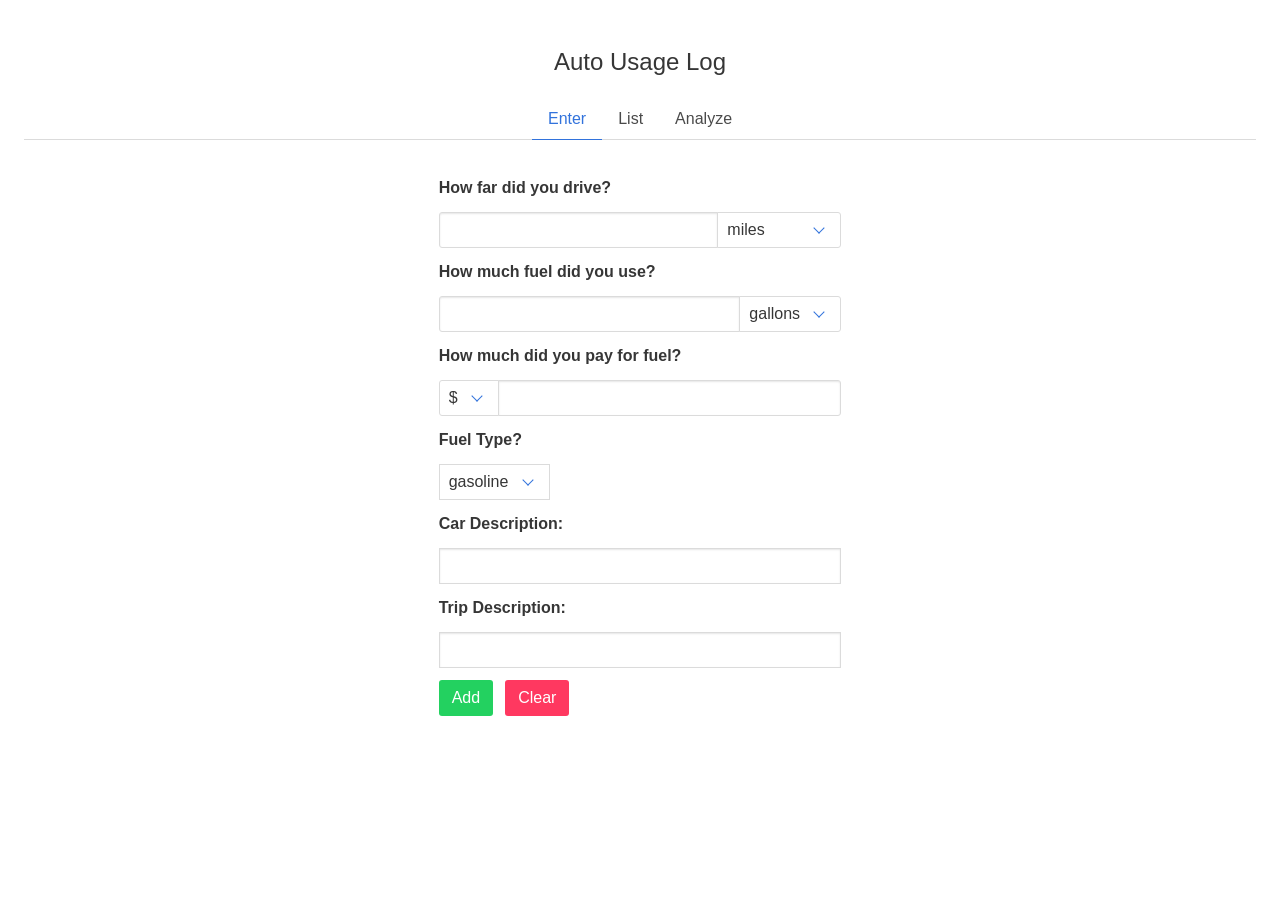
<file: auto-use-log/index.html>
<!DOCTYPE html><html lang="en"><head><meta charset="utf-8"><meta name="viewport" content="width=device-width,initial-scale=1,shrink-to-fit=no"><meta name="theme-color" content="#000000"><link rel="manifest" href="/auto-use-log/manifest.json"><link rel="shortcut icon" href="/auto-use-log/favicon.ico"><title>Auto Use Log</title><link href="/auto-use-log/static/css/main.7e5c107d.css" rel="stylesheet"></head><body><noscript>You need to enable JavaScript to run this app.</noscript><div id="root"></div><script type="text/javascript" src="/auto-use-log/static/js/main.5e035bd5.js"></script></body></html>
</file>
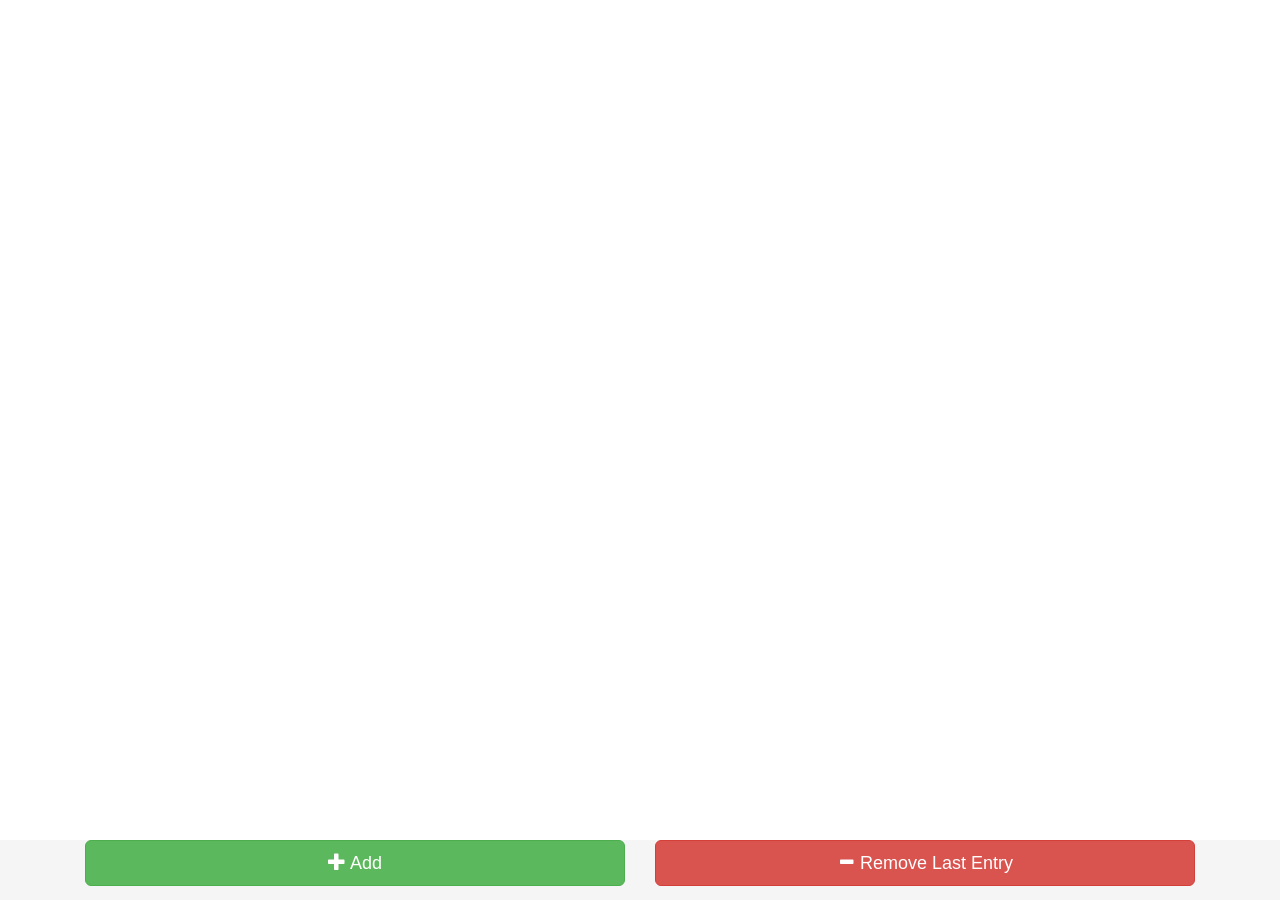
<file: baby-night-feeding-counter/index.html>
<!DOCTYPE html>
<html lang="en">
  <head>
    <meta charset="utf-8">
    <meta http-equiv="X-UA-Compatible" content="IE=edge">
    <meta name="viewport" content="width=device-width, initial-scale=1">
    <!-- The above 3 meta tags *must* come first in the head; any other head content must come *after* these tags -->
    <title>Nightfeeding counter</title>
    <link rel="shortcut icon" href="/images/baby-bottle.ico" type="image/x-icon" />
    <!-- Bootstrap -->
    <link href="bootstrap-3.3.7-dist/css/bootstrap.min.css" rel="stylesheet" type="text/css">
    <link href="css/style.css" rel="stylesheet" type="text/css">
  </head>
  <body onload="displayLast10Entries( 'nighttime_feedings' )">
    <div class="container">
      <p id="display-area" class="lead"></p>
    </div><!-- /.container -->
    <footer class="footer">
      <div class="container">
        <div class="col-xs-6">
          <button type="button" class="btn btn-success btn-lg btn-block" onclick="addToLocalStorage( 'nighttime_feedings' )">
            <span class="glyphicon glyphicon-plus" aria-hidden="true"></span> Add</span>
          </button>
        </div>
        <div class="col-xs-6">
          <button type="button" class="btn btn-danger btn-lg btn-block" onclick="removeLastItemInsertedInLocalStorage( 'nighttime_feedings' )">
            <span class="glyphicon glyphicon-minus" aria-hidden="true"></span> Remove Last Entry</span>
          </button>
        </div>
      </div>
    </footer>

    <!-- jQuery (necessary for Bootstrap's JavaScript plugins) -->
    <script src="js/jquery/1.12.4/jquery.min.js"></script>
    <!-- Include all compiled plugins (below), or include individual files as needed -->
    <script src="bootstrap-3.3.7-dist/js/bootstrap.min.js"></script>

    <script type="text/javascript">

    function displayLast10Entries( dataName ) {

      // Get data from browser local storage
      var data = localStorage.getItem( dataName );

      // The data is stringified, so you have
      // to turn it into a JSON object
      var parsedData = JSON.parse( data );

      // Create the JSON object if local storage is null
      if ( parsedData === false ) {

        parsedData = {
          items: []
        };
      }

      var parsedDataLength = parsedData.items.length;
      var stopIndex = 0;

      if ( parsedDataLength > 10 ) {
        // Show only the last ten entries
        stopIndex = parsedDataLength - 10
      }

      var output = "You've now fed your baby " + parsedDataLength + " times at night.<br/>Here are the last 10 entries:<br/>";

      // List the items top-down with the latest occurence first
      for ( let l = parsedDataLength, i = l-1; i >= stopIndex; i-- ) {

        output += new Date( parsedData.items[i].timestamp ) + "<br/>";
      }

      document.getElementById('display-area').innerHTML = output;
    }

    function removeLastItemInsertedInLocalStorage( dataName ) {

      // Get data from browser local storage
      var data = localStorage.getItem( dataName );

      // The data is stringified, so you have
      // to turn it into a JSON object
      var parsedData = JSON.parse( data );

      var parsedDataLength = parsedData.items.length;
      if ( parsedDataLength > 0 ) {
        parsedData.items.pop();
      }

      localStorage.setItem( dataName, JSON.stringify( parsedData ) );

      displayLast10Entries( dataName );
    }

    function clearLocalStorage( dataName ) {

      var data = {
        items: []
      };
      localStorage.setItem( dataName, JSON.stringify( data ) );

      document.getElementById('display-area').innerHTML = "You've now fed your baby 0 times at night.";
    }

    function addToLocalStorage( dataName ) {

      // Get data from browser local storage
      var data = localStorage.getItem( dataName );

      // The data is stringified, so you have
      // to turn it into a JSON object
      data = JSON.parse( data );

      // Create the JSON object if local storage is null
      if ( data == null ) {

        data = {
          items: []
        };
      }

      // Insert the current timestamp into the data.items array
      data.items.push({
        "timestamp" : (new Date()).toISOString()
      });

      // Store the recently changed item in local storage
      localStorage.setItem( dataName, JSON.stringify( data ) );

      displayLast10Entries( dataName );
    }

    </script>
  </body>
</html>
</file>
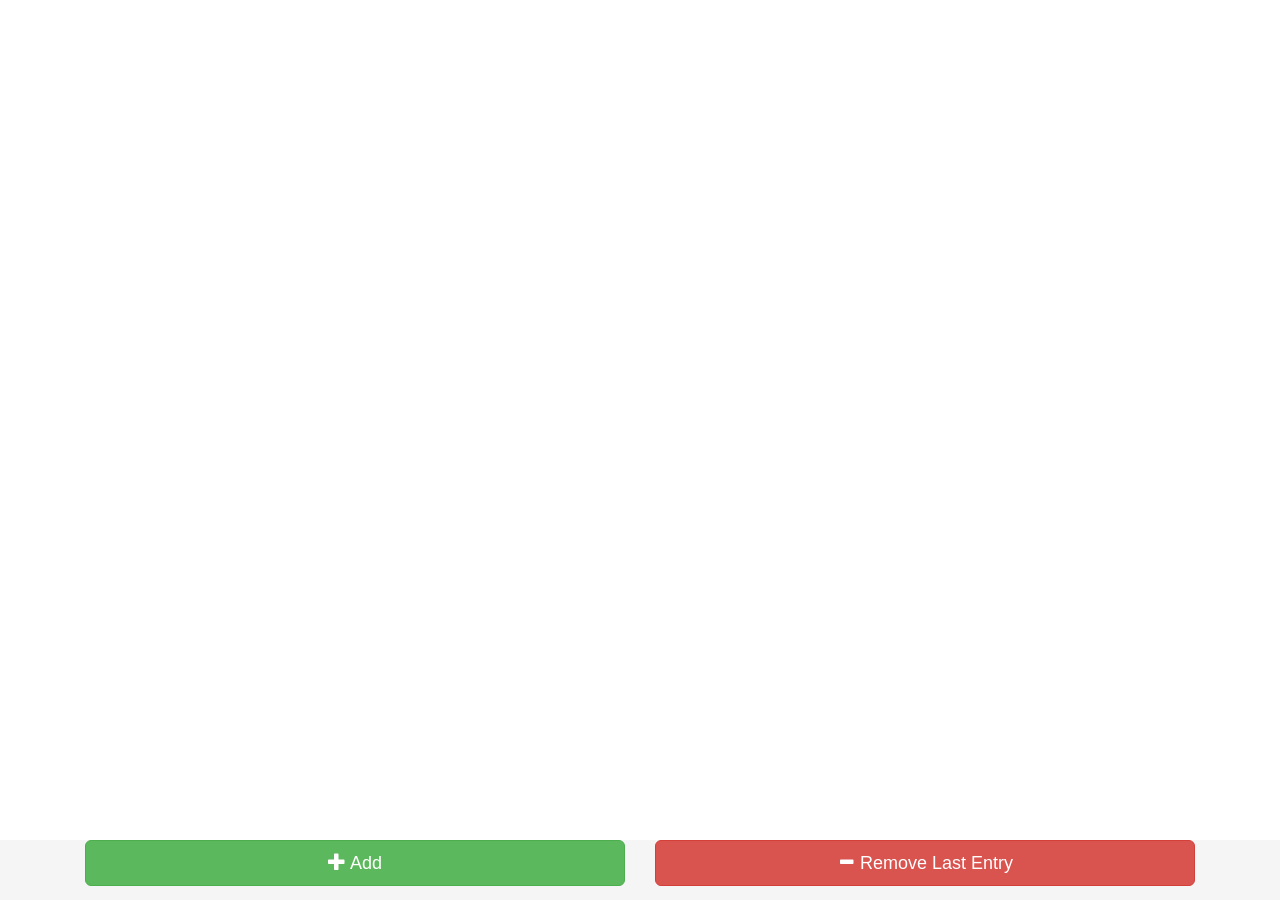
<file: fonic-refills-counter/index.html>
<!DOCTYPE html>
<html lang="en">
  <head>
    <meta charset="utf-8">
    <meta http-equiv="X-UA-Compatible" content="IE=edge">
    <meta name="viewport" content="width=device-width, initial-scale=1">
    <!-- The above 3 meta tags *must* come first in the head; any other head content must come *after* these tags -->
    <title>Fonic refills counter</title>
    <link rel="shortcut icon" href="/images/favicon-fonic.ico" type="image/x-icon" />
    <!-- Bootstrap -->
    <link href="bootstrap-3.3.7-dist/css/bootstrap.min.css" rel="stylesheet" type="text/css">
    <link href="css/style.css" rel="stylesheet" type="text/css">
  </head>
  <body onload="displayLast10Entries( 'fonic_refills' )">
    <div class="container">
      <p id="display-area" class="lead"></p>
    </div><!-- /.container -->
    <footer class="footer">
      <div class="container">
        <div class="col-xs-6">
          <button type="button" class="btn btn-success btn-lg btn-block" onclick="addToLocalStorage( 'fonic_refills' )">
            <span class="glyphicon glyphicon-plus" aria-hidden="true"></span> Add</span>
          </button>
        </div>
        <div class="col-xs-6">
          <button type="button" class="btn btn-danger btn-lg btn-block" onclick="removeLastItemInsertedInLocalStorage( 'fonic_refills' )">
            <span class="glyphicon glyphicon-minus" aria-hidden="true"></span> Remove Last Entry</span>
          </button>
        </div>
      </div>
    </footer>

    <!-- jQuery (necessary for Bootstrap's JavaScript plugins) -->
    <script src="js/jquery/1.12.4/jquery.min.js"></script>
    <!-- Include all compiled plugins (below), or include individual files as needed -->
    <script src="bootstrap-3.3.7-dist/js/bootstrap.min.js"></script>

    <script type="text/javascript">

    function displayLast10Entries( dataName ) {

      // Get data from browser local storage
      var data = localStorage.getItem( dataName );

      // The data is stringified, so you have
      // to turn it into a JSON object
      var parsedData = JSON.parse( data );

      // Create the JSON object if local storage is null
      if ( parsedData === false ) {

        parsedData = {
          items: []
        };
      }

      var parsedDataLength = parsedData.items.length;
      var stopIndex = 0;

      if ( parsedDataLength > 10 ) {
        // Show only the last ten entries
        stopIndex = parsedDataLength - 10
      }

      var output = "You've now made " + parsedDataLength + " Fonic refills.<br/>Here are the last 10 entries:<br/>";

      // List the items top-down with the latest occurence first
      for ( let l = parsedDataLength, i = l-1; i >= stopIndex; i-- ) {

        output += new Date( parsedData.items[i].timestamp ) + "<br/>";
      }

      document.getElementById('display-area').innerHTML = output;
    }

    function removeLastItemInsertedInLocalStorage( dataName ) {

      // Get data from browser local storage
      var data = localStorage.getItem( dataName );

      // The data is stringified, so you have
      // to turn it into a JSON object
      var parsedData = JSON.parse( data );

      var parsedDataLength = parsedData.items.length;
      if ( parsedDataLength > 0 ) {
        parsedData.items.pop();
      }

      localStorage.setItem( dataName, JSON.stringify( parsedData ) );

      displayLast10Entries( dataName );
    }

    function clearLocalStorage( dataName ) {

      var data = {
        items: []
      };
      localStorage.setItem( dataName, JSON.stringify( data ) );

      document.getElementById('display-area').innerHTML = "You've now fed your baby 0 times at night.";
    }

    function addToLocalStorage( dataName ) {

      // Get data from browser local storage
      var data = localStorage.getItem( dataName );

      // The data is stringified, so you have
      // to turn it into a JSON object
      data = JSON.parse( data );

      // Create the JSON object if local storage is null
      if ( data == null ) {

        data = {
          items: []
        };
      }

      // Insert the current timestamp into the data.items array
      data.items.push({
        "timestamp" : (new Date()).toISOString()
      });

      // Store the recently changed item in local storage
      localStorage.setItem( dataName, JSON.stringify( data ) );

      displayLast10Entries( dataName );
    }

    </script>
  </body>
</html>
</file>
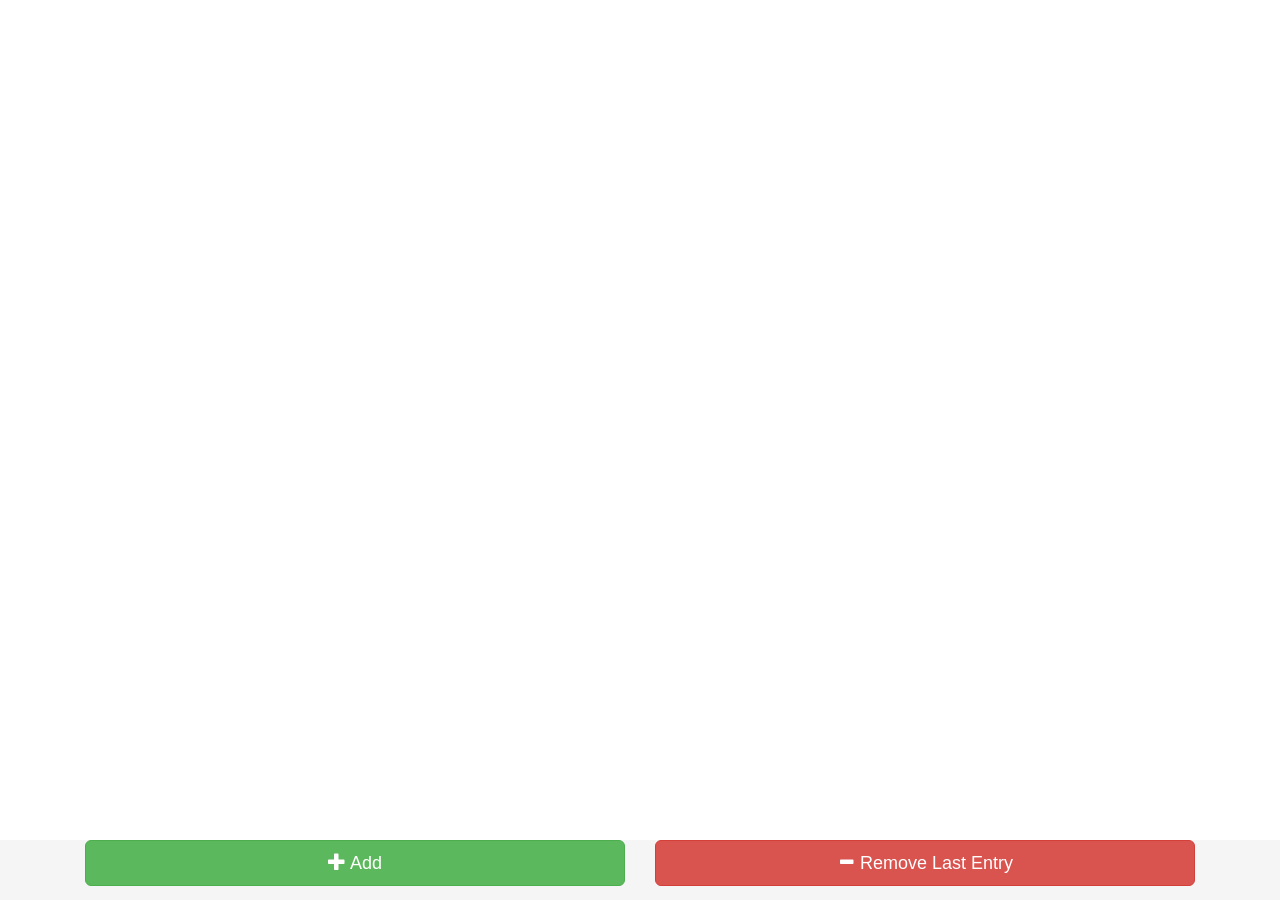
<file: sodastream-counter/index.html>
<!DOCTYPE html>
<html lang="en">
  <head>
    <meta charset="utf-8">
    <meta http-equiv="X-UA-Compatible" content="IE=edge">
    <meta name="viewport" content="width=device-width, initial-scale=1">
    <!-- The above 3 meta tags *must* come first in the head; any other head content must come *after* these tags -->
    <title>Sodastream Counter</title>
    <link rel="shortcut icon" href="/images/sodastream.ico" type="image/x-icon" />
    <!-- Bootstrap -->
    <link href="bootstrap-3.3.7-dist/css/bootstrap.min.css" rel="stylesheet" type="text/css">
    <link href="css/style.css" rel="stylesheet" type="text/css">
  </head>
  <body onload="displayLast10Entries( 'sodastream_counter' )">
    <div class="container">
      <p id="display-area" class="lead"></p>
    </div><!-- /.container -->
    <footer class="footer">
      <div class="container">
        <div class="col-xs-6">
          <button type="button" class="btn btn-success btn-lg btn-block" onclick="addToLocalStorage( 'sodastream_counter' )">
            <span class="glyphicon glyphicon-plus" aria-hidden="true"></span> Add</span>
          </button>
        </div>
        <div class="col-xs-6">
          <button type="button" class="btn btn-danger btn-lg btn-block" onclick="removeLastItemInsertedInLocalStorage( 'sodastream_counter' )">
            <span class="glyphicon glyphicon-minus" aria-hidden="true"></span> Remove Last Entry</span>
          </button>
        </div>
      </div>
    </footer>

    <!-- jQuery (necessary for Bootstrap's JavaScript plugins) -->
    <script src="js/jquery/1.12.4/jquery.min.js"></script>
    <!-- Include all compiled plugins (below), or include individual files as needed -->
    <script src="bootstrap-3.3.7-dist/js/bootstrap.min.js"></script>

    <script type="text/javascript">

    function displayLast10Entries( dataName ) {

      // Get data from browser local storage
      var data = localStorage.getItem( dataName );

      // The data is stringified, so you have
      // to turn it into a JSON object
      var parsedData = JSON.parse( data );

      // Create the JSON object if local storage is null
      if ( parsedData === false ) {

        parsedData = {
          items: []
        };
      }

      var parsedDataLength = parsedData.items.length;
      var stopIndex = 0;

      if ( parsedDataLength > 10 ) {
        // Show only the last ten entries
        stopIndex = parsedDataLength - 10
      }

      var output = "You've now refilled Sodastream canisters " + parsedDataLength + " times.<br/>Here are the last 10 entries:<br/>";

      // List the items top-down with the latest occurence first
      for ( let l = parsedDataLength, i = l-1; i >= stopIndex; i-- ) {

        output += new Date( parsedData.items[i].timestamp ) + "<br/>";
      }

      document.getElementById('display-area').innerHTML = output;
    }

    function removeLastItemInsertedInLocalStorage( dataName ) {

      // Get data from browser local storage
      var data = localStorage.getItem( dataName );

      // The data is stringified, so you have
      // to turn it into a JSON object
      var parsedData = JSON.parse( data );

      var parsedDataLength = parsedData.items.length;
      if ( parsedDataLength > 0 ) {
        parsedData.items.pop();
      }

      localStorage.setItem( dataName, JSON.stringify( parsedData ) );

      displayLast10Entries( dataName );
    }

    function clearLocalStorage( dataName ) {

      var data = {
        items: []
      };
      localStorage.setItem( dataName, JSON.stringify( data ) );

      document.getElementById('display-area').innerHTML = "You've now fed your baby 0 times at night.";
    }

    function addToLocalStorage( dataName ) {

      // Get data from browser local storage
      var data = localStorage.getItem( dataName );

      // The data is stringified, so you have
      // to turn it into a JSON object
      data = JSON.parse( data );

      // Create the JSON object if local storage is null
      if ( data == null ) {

        data = {
          items: []
        };
      }

      // Insert the current timestamp into the data.items array
      data.items.push({
        "timestamp" : (new Date()).toISOString()
      });

      // Store the recently changed item in local storage
      localStorage.setItem( dataName, JSON.stringify( data ) );

      displayLast10Entries( dataName );
    }

    </script>
  </body>
</html>
</file>
<file: baby-night-feeding-counter/css/style.css>
/* Sticky footer styles
-------------------------------------------------- */
html {
  position: relative;
  min-height: 100%;
}
body {
  /* Margin bottom by footer height */
  margin-bottom: 60px;
}
.footer {
  position: absolute;
  bottom: 0;
  width: 100%;
  /* Set the fixed height of the footer here */
  height: 60px;
  background-color: #f5f5f5;
}
</file>
<file: fonic-refills-counter/css/style.css>
/* Sticky footer styles
-------------------------------------------------- */
html {
  position: relative;
  min-height: 100%;
}
body {
  /* Margin bottom by footer height */
  margin-bottom: 60px;
}
.footer {
  position: absolute;
  bottom: 0;
  width: 100%;
  /* Set the fixed height of the footer here */
  height: 60px;
  background-color: #f5f5f5;
}
</file>
<file: sodastream-counter/css/style.css>
/* Sticky footer styles
-------------------------------------------------- */
html {
  position: relative;
  min-height: 100%;
}
body {
  /* Margin bottom by footer height */
  margin-bottom: 60px;
}
.footer {
  position: absolute;
  bottom: 0;
  width: 100%;
  /* Set the fixed height of the footer here */
  height: 60px;
  background-color: #f5f5f5;
}
</file>
